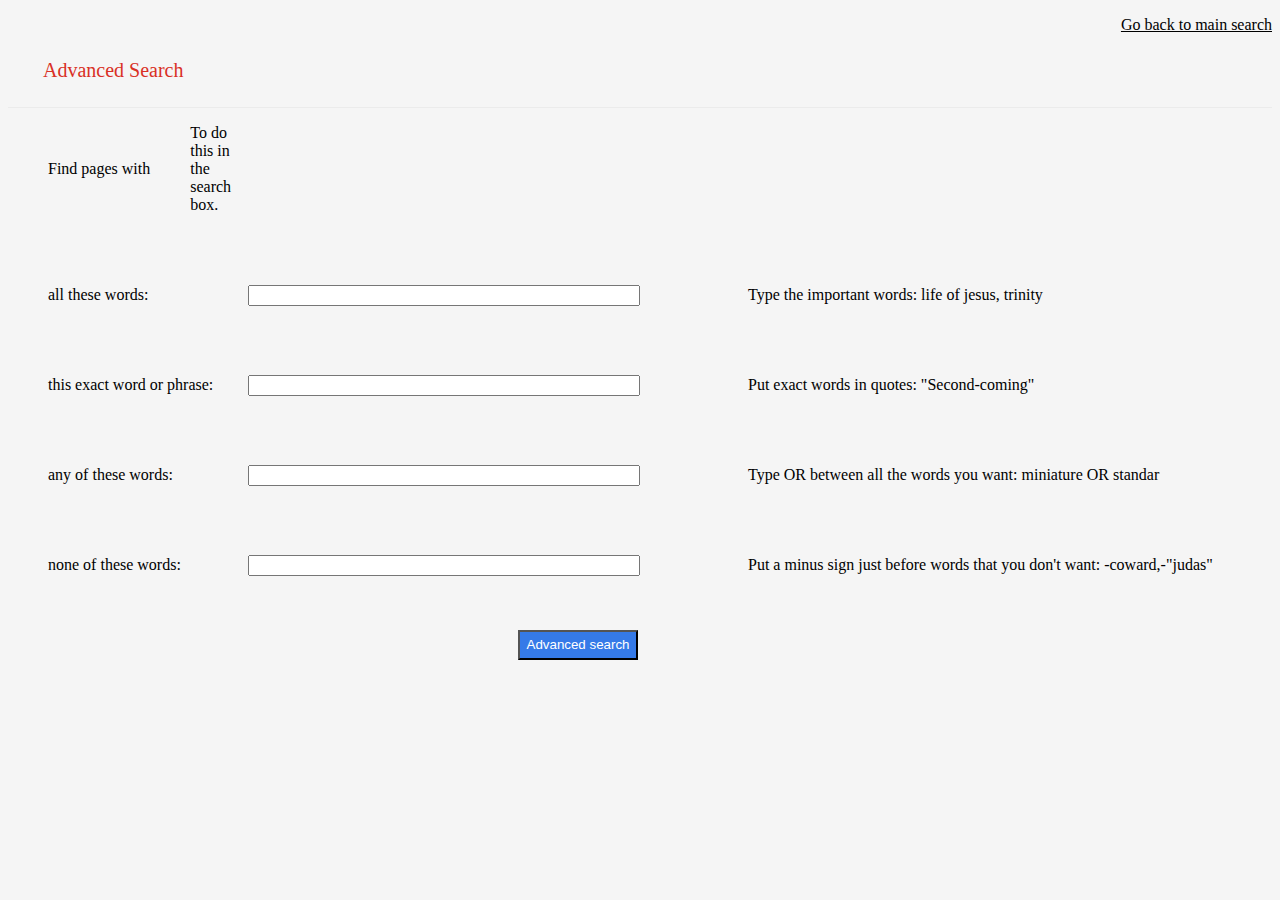
<file: advanced search.html>
<!DOCTYPE html>
<html lang=" en">
    <head>
        <title>Advanced search</title>
        <link rel="Stylesheet" href="style google.css">
    </head>
    <body style="background-color: whitesmoke;">
       <div>
            <ul>
                <li class="nav" ><a href="index.html">Go back to main search </a></li>
            </ul>
        </div>
        <p class="advancedheading">Advanced Search</p>
        <div class="centerline"></div>
        <div class="titlebar">
            
            
                 <p class="firsttext">Find pages with</p> 
            
          
                <p  class="finaltext">To do this in the search box.</p>
            
           
             
            
        </div>
        
           



     <form action="https://www.google.com/search" >
        
         <div class="forms">
            <div class="left">
                <p class="para">all these words:</p>

            </div>

            <div class="right">
                <input class= "input"  type="text" name="as_q">
            </div>
            <div>Type the important words: life of jesus, trinity</div>

        </div> 

           <div class="forms">
            <div class="left">
                <p class="para">this exact word or phrase:</p>

            </div>

            <div class="right">
                <input class= "input"  type="text" name="as_epq">
            </div>
            <div>Put exact words in quotes: "Second-coming"</div>

          </div> 

        <div class="forms">

            <div class="left">
                <p class="para">any of these words:</p>

            </div>

            <div class="right">
                <input class= "input"  type="text" name="as_oq">
            </div>
            <div>Type OR between all the words you want: miniature OR standar</div>

        </div> 

         <div class="forms">
            <div class="left">
                <p class="para">none of these words:</p>
 
            </div>

            <div class="right">
                <input class= "input"  type="text" name="as_eq">
            </div>
            <div>Put a minus sign just before words that you don't want: -coward,-"judas"</div>
            


        </div> 
          <div class="but-advanced">
            <input class="but-design" type="submit" value="Advanced search">

          </div>
        
     </form>
     


    </body>   
      
</html>
</file>
<file: style google.css>
h1{
    color: black;
    font-family: sans-serif;
    text-align: center;
    padding: 10px
 }


link{ color: blue;
    font-family: sans-serif;
    text-align: right;
     }
 
.nav{
   list-style-type: none;
   display: flex;
   flex-direction: row;
   justify-content:flex-end;
   color:black;
   
   a:link {
  color: black;
 
}

/* visited link */
a:visited {
  color: black;
  
}

/* mouse over link */
a:hover {
  color: black;
 
}

/* selected link */
a:active {
  color: black;
  
}}





.nav-1{
 margin: 10px;
 



/* unvisited link */
a:link {
  color: black;
 
}

/* visited link */
a:visited {
  color: black;
  
}

/* mouse over link */
a:hover {
  color: black;
 
}

/* selected link */
a:active {
  color: black;
  
} }




.alignment0{
  
  margin:auto;

  display: flex;
  flex-direction: column;
  justify-content: center;
  border-radius: 25px;
  z-index: 3;
  background: #fff;
  border: 1px solid #dfe1e5;
  box-shadow: 10;
  width: calc(632px+6px);
  width: 600px;
  max-width:650px ;

}





.logo{
  max-height: 50;
  max-width:80;
  position: relative;
  display: flex;
  flex-direction: column;
  justify-content: center;
  align-items: center;
  
}

.button{
  background-color:white;
  border: 1px solid white;
  color : grey;
  font-family:Arial, sans-serif;
  font-size: 14px;
  margin: 20px 20px;
  padding: 10px 16px;
  line-height: 27px;
  height:36px;
  text-align:center;
  cursor: pointer;
  min-width: 54px;
  user-select: none;

}

.topof{
  font-family: Arial, sans-serif;
  margin: 0;
  padding: 0;
  border: 0;
  font-weight: inherit;
  font-style: inherit;
  font-size: 100%;
  text-decoration: none;
}

.advancedheading{

  color: #d93025;
  font-size: 20px;
  margin: 25px 35px;
  text-align: left;
}
.centerline{
  border-bottom: 1.75px solid #ebebeb;
}

.firsttext{
  margin:40px;
  
  
}





.left{
width: 200px;
  
}



.forms{
 display: flex;
 flex-direction:row;
 align-items: center;
 margin:40px
 
}


.right{ 
  
  width:500px;
}
.input{
  width:384px;
}

.input{
  font-size: 13px;
  font-family: Arial, Helvetica, sans-serif;
}

.titlebar{
  display: flex;
  flex-direction: row;
  align-items: center;

}


.finaltext{

  
 width:40px;

 

}

.but-design{
  user-select: none;
  line-height: 100%;
  height: 30px;
  min-width: 120px;

  background-color: #357ae8;
 color: white;
 
}

.but-advanced{
  display: flex;
 justify-content: flex-end;
 margin:30px;
 width:600px;
}
</file>
